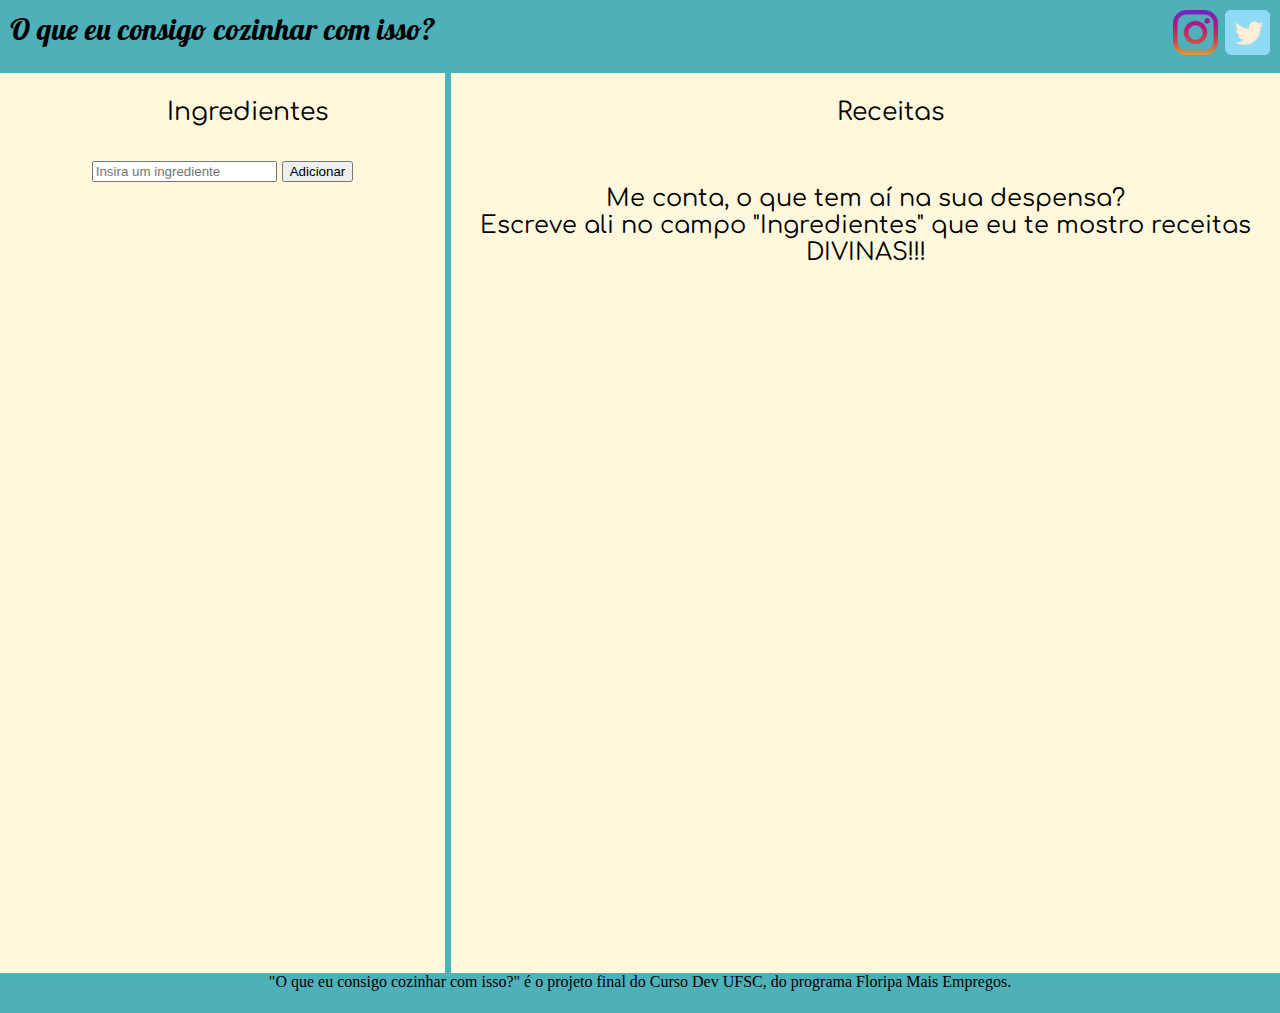
<file: index.html>
<!DOCTYPE html>
<html lang="pt_br">
<head>
    <meta charset="UTF-8">
    <meta http-equiv="X-UA-Compatible" content="IE=edge">
    <meta name="viewport" content="width=device-width, initial-scale=1.0">
    <link href="https://cdn.jsdelivr.net/npm/bootstrap@5.1.3/dist/css/bootstrap.min.css" rel="stylesheet" integrity="sha384-1BmE4kWBq78iYhFldvKuhfTAU6auU8tT94WrHftjDbrCEXSU1oBoqyl2QvZ6jIW3" crossorigin="anonymous">
    <link rel="preconnect" href="https://fonts.googleapis.com">
    <link rel="preconnect" href="https://fonts.gstatic.com" crossorigin>
    <link href="https://fonts.googleapis.com/css2?family=Comfortaa:wght@600&family=Lobster&display=swap" rel="stylesheet"> 
    <link rel="stylesheet" href="style.css">
    <link rel="icon" href="assets/images/favicon.png">
    <title>O que eu consigo cozinhar com isso?</title>
</head>
<body>
    <div id="container">
        <div id="header">
            <div id="headerTitulo">
                O que eu consigo cozinhar com isso?
            </div>
            <div id="headerLinks">
                <a href="https://www.instagram.com/explore/tags/receitas/" target="_blank"><img class="headerButton" src="assets/images/instagram-button.png"></a>
                <a href="https://twitter.com/search?q=%23receitas" target="_blank"><img class="headerButton" src="assets/images/twitter-button.jpg"></a>
            </div>
        </div>
        <div id="main">
            <div id="ingredientes">
                <div id="ingredientesTitulo">
                    Ingredientes
                </div>
                <div id="ingredientesCampos">
                    <input id="inputIngrediente" placeholder="Insira um ingrediente"><button id="adicionaIngrediente">Adicionar</button>
                    <br>
                </div>
                <div>
                  <ul id="listaIngredientes">
                   
                  </ul>
                </div>
                
            </div>
            <div id="receitas">
                <div id="receitasTitulo">
                    Receitas
                </div>
                <div id="receitasCards">
                  <p id="apresentacao">Me conta, o que tem aí na sua despensa?
                  <br>
                  Escreve ali no campo "Ingredientes" que eu te mostro receitas DIVINAS!!!</p>
                </div>
            </div>
        </div>
        <div id="footer">
            "O que eu consigo cozinhar com isso?" é o projeto final do Curso Dev UFSC, do programa Floripa Mais Empregos.
        </div>
    </div>
</body>
<script type="module" src="main.js"></script>
</html>
</file>
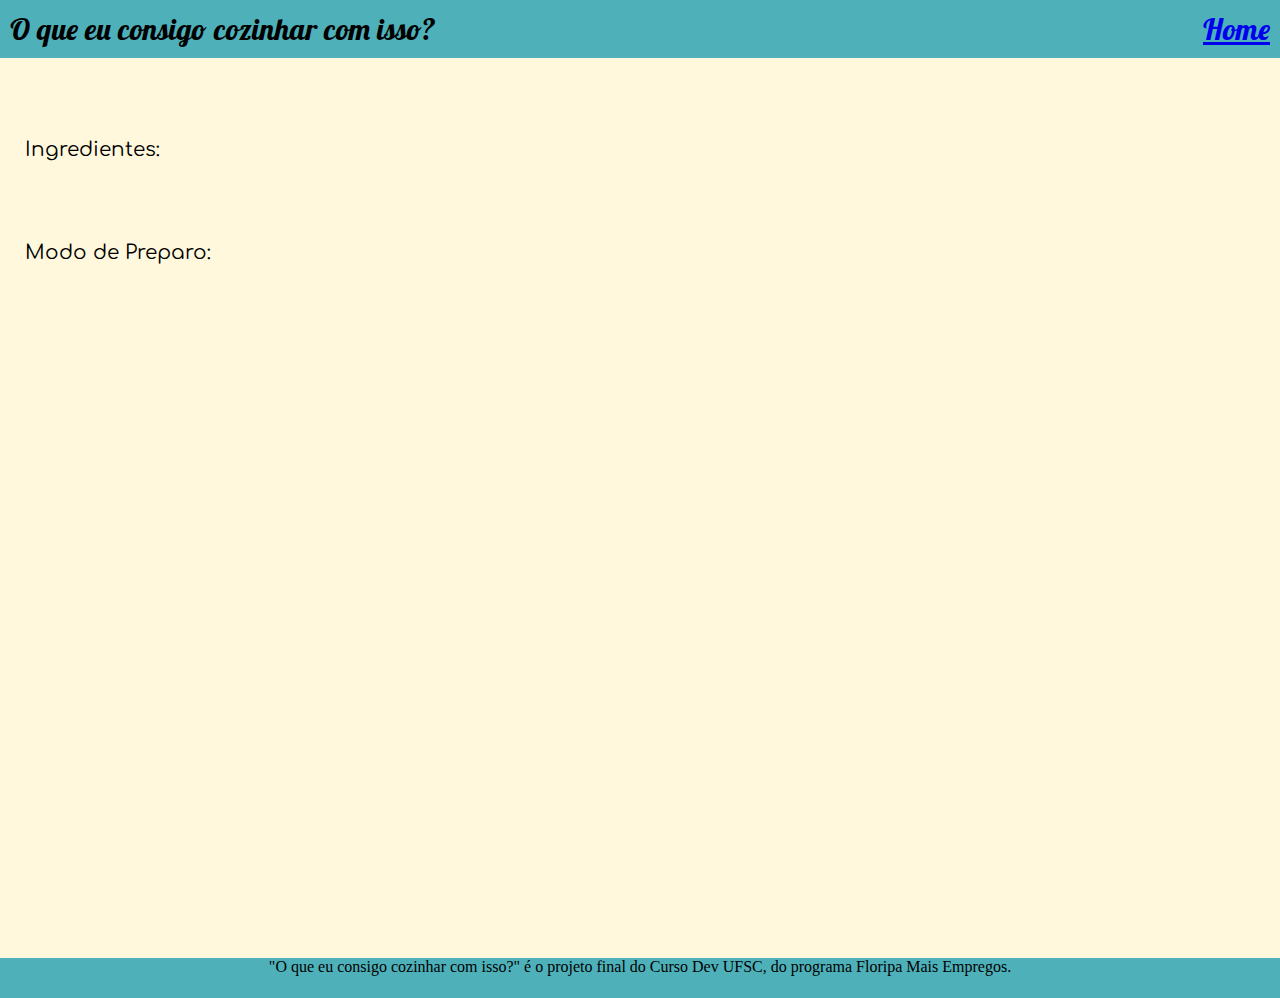
<file: receita.html>
<!DOCTYPE html>
<html lang="pt_br">
<head>
    <meta charset="UTF-8">
    <meta http-equiv="X-UA-Compatible" content="IE=edge">
    <meta name="viewport" content="width=device-width, initial-scale=1.0">
    <link href="https://cdn.jsdelivr.net/npm/bootstrap@5.1.3/dist/css/bootstrap.min.css" rel="stylesheet" integrity="sha384-1BmE4kWBq78iYhFldvKuhfTAU6auU8tT94WrHftjDbrCEXSU1oBoqyl2QvZ6jIW3" crossorigin="anonymous">
    <link rel="preconnect" href="https://fonts.googleapis.com">
    <link rel="preconnect" href="https://fonts.gstatic.com" crossorigin>
    <link href="https://fonts.googleapis.com/css2?family=Comfortaa:wght@600&family=Lobster&display=swap" rel="stylesheet"> 
    <link rel="stylesheet" href="style.css">
    <link rel="icon" href="../assets/images/favicon.png">
    <title id="receitaTitle">RECEITA</title>
</head>
<body>
    <div id="container">
        <div id="header">
            <div id="headerTitulo">
                O que eu consigo cozinhar com isso?
            </div>
            <a href="index.html"><div id="headerLinks">
                Home
            </div></a>
        </div>
        <div id="receitaMain">
            <div id="receitaTitulo">

            </div>
            <div id="receitaCompleta">
                <div id="receitaCompletaInfo">
                    <p id="receitaIngredientesTitulo">Ingredientes:</p>
                    <div id="receitaIngredientes">
                    </div>
                    <p id="receitaModoPreparoTitulo">Modo de Preparo:</p>
                    <div id="receitaModoPreparo">
                    </div>
                </div>
                <div id="receitaImagem">
                </div>

            </div>
        </div>
        <div id="footer">
            "O que eu consigo cozinhar com isso?" é o projeto final do Curso Dev UFSC, do programa Floripa Mais Empregos.
        </div>
    </div>
    <script type="module" src="montaPagina.js"></script>
</body>
</html>
</file>
<file: style.css>
html, body {
    margin: 0;
    padding: 0;
    height: 100%;

}

#container{
    position: relative;
    min-height: 100vh;
    width: 100%;
}

#header {
    display: flex;
    justify-content: space-between;
    background: #4EB1BA;
    padding: 10px;
    font-family: 'Lobster', cursive;
    font-size: 30px;
}

.headerButton{
    max-width: 45px;
    max-height: 45px;
}

#main{
    display: flex;
    padding-bottom: 2.5rem;
    min-height: 100vh;
}

#footer{
    position: absolute;
    bottom: 0;
    width: 100%;
    height: 2.5rem;
    background: #4EB1BA;
    text-align: center;
}

#ingredientes{
    display: flex;
    flex-direction: column;
    box-sizing: border-box;
    min-height: 100vh;
    width: 35%;
    border-right: solid 3px #4EB1BA;
    position: relative;
    background-color: cornsilk;
    text-align: center;
}

#receitas{
    display: flex;
    flex-direction: column;
    box-sizing: border-box;
    min-height: 100vh;
    width: 65%;
    border-left: solid 3px #4EB1BA;
    position: relative;
    background-color: cornsilk;
    text-align: center;
}

#ingredientesTitulo{
    width: 100%;
    padding: 25px;
    font-family: 'Comfortaa', cursive;
    font-size: 25px;

}

#receitasTitulo{
    font-family: 'Comfortaa', cursive;
    padding: 25px;
    font-size: 25px;
    width: 100%;
}

#inputIngrediente{
    margin-right: 5px;
}

#ingredientesCampos{
    padding: 10px;
}

#listaIngredientes{
    display: flex;
    align-items: center;
    flex-direction: column;

}

.itemLista{
    display: flex;
    justify-content: space-between;
    width: 293px;
    margin-left: -36px;
    font-family: 'Comfortaa', cursive;
    font-size: 16px;
}

.itemLista:hover{
    background-color: #4EB1BA;
}

.removeIngrediente{
    font-size: 13px;
}

#apresentacao{
    font-family: 'Comfortaa', cursive;
    font-size: x-large;
}

#imgPictograma{
    margin-top: 55px;
    max-width: 306.24px;
    max-height: 300px;

}

#receitasCards{
    display: flex;
    flex-direction: row;
    flex-wrap: wrap;
    padding: 10px;
    justify-content: space-evenly;
}

.card{
    margin: 5px;
    border: solid 2px #4EB1BA;
}

.card:hover .card-body{
    background-color: #4EB1BA;
}

.card-img-top{
    width: 100%;
    height: 100%;
    height: 214px;
    max-width: 286px;
}

.card-body{
    background-color: #b2cecf;
    border-bottom-left-radius: .20rem;
    border-bottom-right-radius: .20rem;
}

.card-text{
    font-family: 'Comfortaa', cursive;
}

#receitaMain{
    display: flex;
    flex-direction: column;
    padding-bottom: 2.5rem;
    min-height: 100vh;    
    background-color: cornsilk;
}

#receitaTitulo{
    display: flex;
    justify-content: center;
    width: 100%;
    padding: 25px;
    font-family: 'Comfortaa', cursive;
    font-size: 25px;
    
}

#receitaCompleta{
    display: flex;
}

#receitaCompletaInfo{
    width: 50%;
}

#receitaIngredientesTitulo{
    width: 100%;
    max-width:fit-content;
    padding: 10px;
    margin-left: 15px;
    font-family: 'Comfortaa', cursive;
    font-size: 20px;
}

#receitaIngredientes{
    width: 100%;
    max-width:fit-content;
    margin-left: 40px;
    margin-bottom: 60px;
    font-family: 'Comfortaa', cursive;
    font-size: 14px;
    text-align: justify;
}

#receitaModoPreparoTitulo{
    width: 100%;
    max-width:fit-content;
    padding: 10px;
    margin-left: 15px;
    font-family: 'Comfortaa', cursive;
    font-size: 20px;

}

#receitaModoPreparo{
    width: 100%;
    max-width:fit-content;
    margin-left: 40px;
    font-family: 'Comfortaa', cursive;
    font-size: 14px;
    text-align: justify;
}

#receitaImagem{
    display: flex;
    justify-content: center;
    width: 50%
}
</file>
